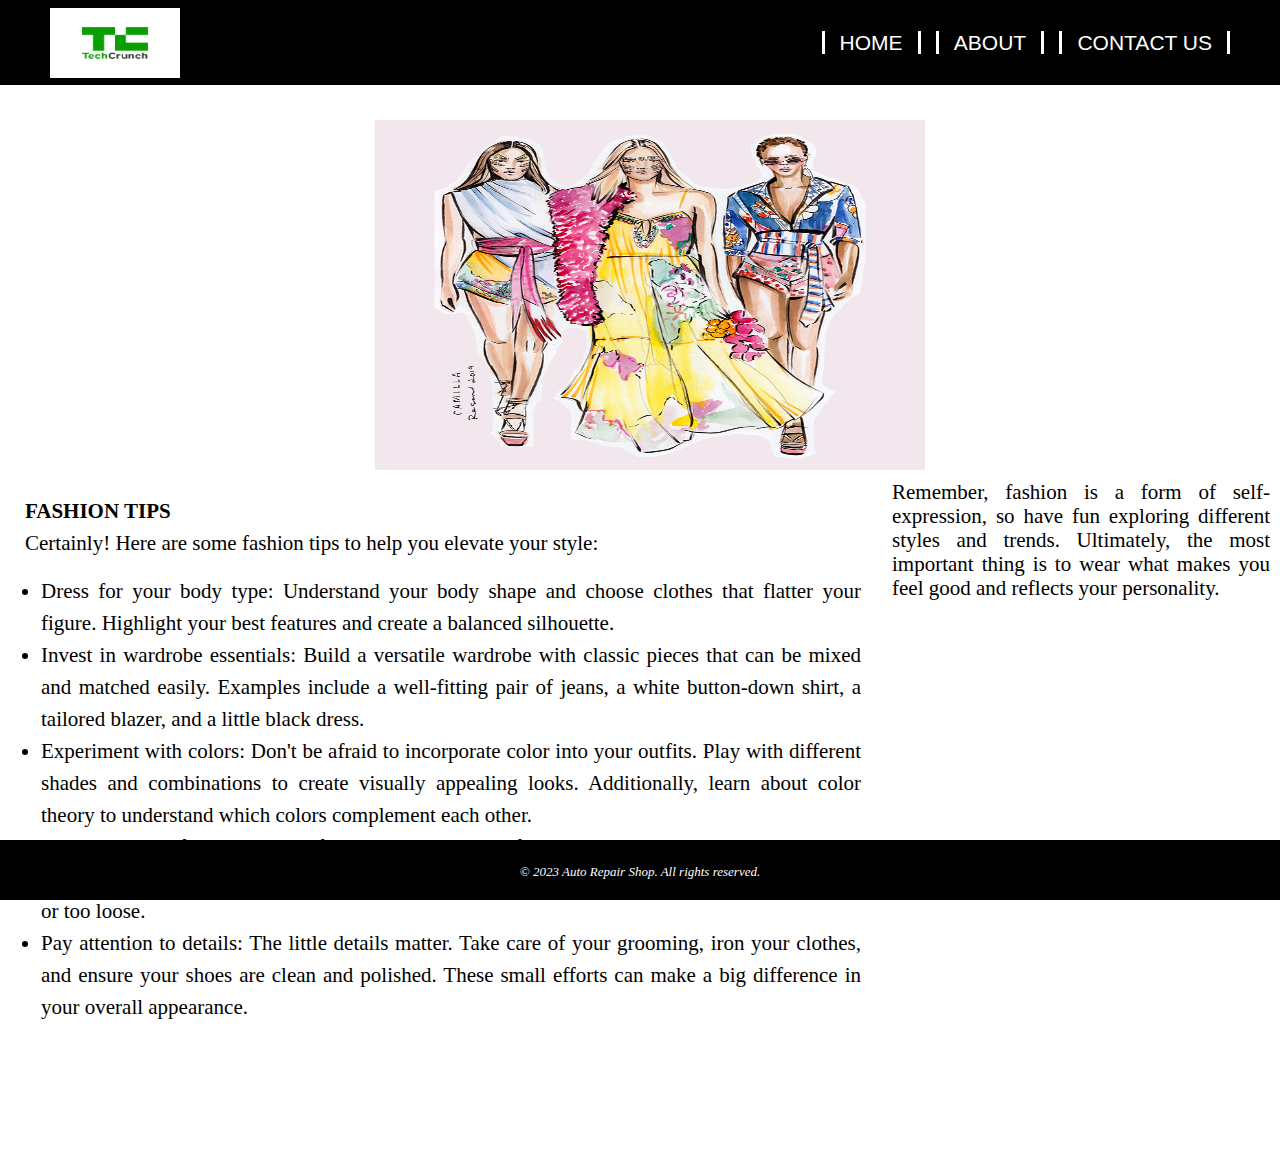
<file: index.html>
<html lang="en">
    <head>
        <meta charset="UTF-8" />
        <meta http-equiv="X-UA-Compatible" content="IE=edge" />
        <meta name="viewport" content="width=device-width, initial-scale=1.0" />
        <title>Document</title>
        <link rel="stylesheet" href="./css/style.css" />
        <link rel="shortcut icon" href="./images/logo.png" type="image/x-icon" />
    </head>
    <body>
        <div class="container">
            <header>
                <img src="./images/logo.png" alt="logo" />
                <nav>
                    <a href="#">HOME</a>
                    <a href="#">ABOUT</a>
                    <a href="#">CONTACT US</a>
                </nav>
            </header>
            <section>
                <main>
                    <div class="firstimg">
                        <img class="image1" src="./images/fashion image.jpg" alt="fashion-image">
                    </div>
                    <div class="maincontents">
                        <h2>FASHION TIPS</h2>
                        <p>
                            Certainly! Here are some fashion tips to help you
                            elevate your style:
                        </p>
                        <ol>
                            <li>
                                Dress for your body type: Understand your body shape
                                and choose clothes that flatter your figure.
                                Highlight your best features and create a balanced
                                silhouette.
                            </li>
                            <li>
                                Invest in wardrobe essentials: Build a versatile
                                wardrobe with classic pieces that can be mixed and
                                matched easily. Examples include a well-fitting pair
                                of jeans, a white button-down shirt, a tailored
                                blazer, and a little black dress.
                            </li>
                            <li>
                                Experiment with colors: Don't be afraid to
                                incorporate color into your outfits. Play with
                                different shades and combinations to create visually
                                appealing looks. Additionally, learn about color
                                theory to understand which colors complement each
                                other.
                            </li>
                            <li>
                                Pay attention to fit: Regardless of the price or
                                brand, ill-fitting clothes can ruin your overall
                                look. Make sure your garments fit well, hugging your
                                body in the right places without being too tight or
                                too loose.
                            </li>
                            <li>
                                Pay attention to details: The little details matter.
                                Take care of your grooming, iron your clothes, and
                                ensure your shoes are clean and polished. These
                                small efforts can make a big difference in your
                                overall appearance.
                            </li>
                        </ol>
                        <p class="fashiono">
                            Remember, fashion is a form of self-expression, so have
                            fun exploring different styles and trends. Ultimately,
                            the most important thing is to wear what makes you feel
                            good and reflects your personality.
                        </p>
                    </div>
                    <div class="asidee">
                        <p>
                            Remember, fashion is a form of self-expression, so
                            have fun exploring different styles and trends.
                            Ultimately, the most important thing is to wear what
                            makes you feel good and reflects your personality.
                        </p>
                    </div>
                </main>
            </section>
            <br />
            <footer>
                <p>&copy; 2023 Auto Repair Shop. All rights reserved.</p>
            </footer>
        </div>
    </body>
</html>
</file>
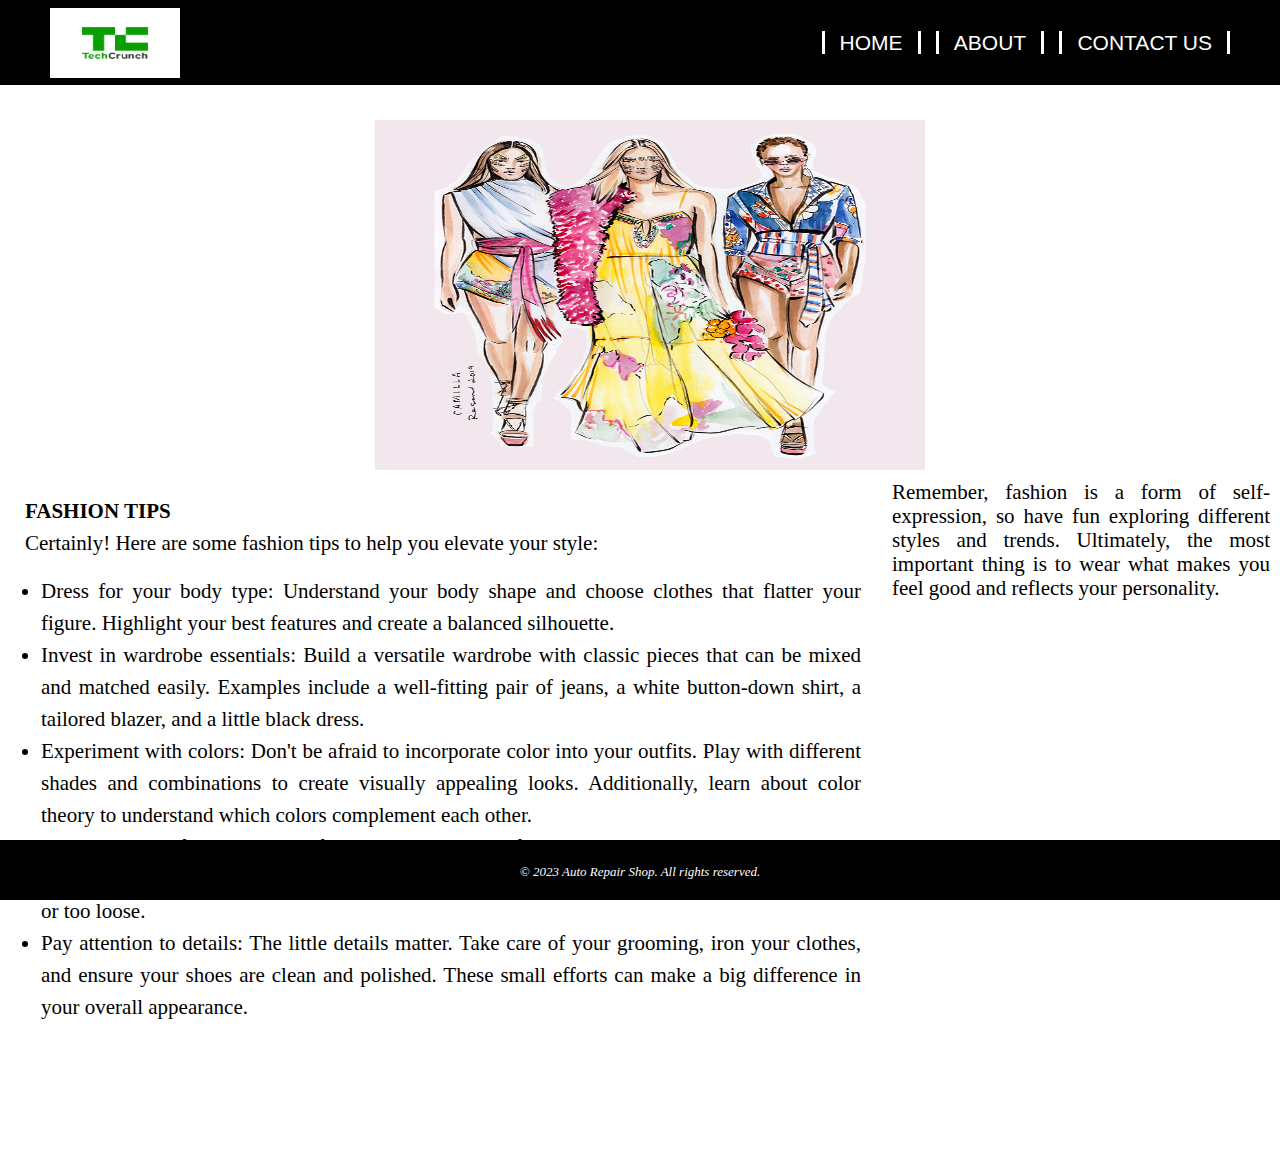
<file: html/index.html>
<html lang="en">
    <head>
        <meta charset="UTF-8" />
        <meta http-equiv="X-UA-Compatible" content="IE=edge" />
        <meta name="viewport" content="width=device-width, initial-scale=1.0" />
        <title>Document</title>
        <link rel="stylesheet" href="../css/style.css" />
        <link rel="shortcut icon" href="favicon.ico" type="image/x-icon" />
    </head>
    <body>
        <div class="container">
            <header>
                <img src="../images/logo.png" alt="logo" />
                <nav>
                    <a href="#">HOME</a>
                    <a href="#">ABOUT</a>
                    <a href="#">CONTACT US</a>
                </nav>
            </header>
            <section>
                <main>
                    <div class="firstimg">
                        <img class="image1" src="../images/fashion image.jpg" alt="fashion-image">
                    </div>
                    <div class="maincontents">
                        <h2>FASHION TIPS</h2>
                        <p>
                            Certainly! Here are some fashion tips to help you
                            elevate your style:
                        </p>
                        <ol>
                            <li>
                                Dress for your body type: Understand your body shape
                                and choose clothes that flatter your figure.
                                Highlight your best features and create a balanced
                                silhouette.
                            </li>
                            <li>
                                Invest in wardrobe essentials: Build a versatile
                                wardrobe with classic pieces that can be mixed and
                                matched easily. Examples include a well-fitting pair
                                of jeans, a white button-down shirt, a tailored
                                blazer, and a little black dress.
                            </li>
                            <li>
                                Experiment with colors: Don't be afraid to
                                incorporate color into your outfits. Play with
                                different shades and combinations to create visually
                                appealing looks. Additionally, learn about color
                                theory to understand which colors complement each
                                other.
                            </li>
                            <li>
                                Pay attention to fit: Regardless of the price or
                                brand, ill-fitting clothes can ruin your overall
                                look. Make sure your garments fit well, hugging your
                                body in the right places without being too tight or
                                too loose.
                            </li>
                            <li>
                                Pay attention to details: The little details matter.
                                Take care of your grooming, iron your clothes, and
                                ensure your shoes are clean and polished. These
                                small efforts can make a big difference in your
                                overall appearance.
                            </li>
                        </ol>
                        <p class="fashiono">
                            Remember, fashion is a form of self-expression, so have
                            fun exploring different styles and trends. Ultimately,
                            the most important thing is to wear what makes you feel
                            good and reflects your personality.
                        </p>
                    </div>
                    <div class="asidee">
                        <p>
                            Remember, fashion is a form of self-expression, so
                            have fun exploring different styles and trends.
                            Ultimately, the most important thing is to wear what
                            makes you feel good and reflects your personality.
                        </p>
                    </div>
                </main>
            </section>
            <br />
            <footer>
                <p>&copy; 2023 Auto Repair Shop. All rights reserved.</p>
            </footer>
        </div>
    </body>
</html>
</file>
<file: css/style.css>
html,
body,
div,
span,
applet,
object,
iframe,
h1,
h2,
h3,
h4,
h5,
h6,
p,
blockquote,
pre,
a,
abbr,
acronym,
address,
big,
cite,
code,
del,
dfn,
em,
img,
ins,
kbd,
q,
s,
samp,
small,
strike,
strong,
sub,
sup,
tt,
var,
b,
u,
i,
center,
dl,
dt,
dd,
ol,
ul,
li,
fieldset,
form,
label,
legend,
table,
caption,
tbody,
tfoot,
thead,
tr,
th,
td,
article,
aside,
canvas,
details,
embed,
figure,
figcaption,
footer,
header,
hgroup,
menu,
nav,
output,
ruby,
section,
summary,
time,
mark,
audio,
video {
    margin: 0;
    padding: 0;
    border: 0;
    font-size: 100%;
    vertical-align: baseline;
}

article,
aside,
details,
figcaption,
figure,
footer,
header,
hgroup,
menu,
nav,
section {
    display: block;
}

body {
    line-height: 1;
}

ol,
ul {
    list-style: none;
}

blockquote,
q {
    quotes: none;
}

blockquote::before,
blockquote::after,
q::before,
q::after {
    content: "";
    content: none;
}

table {
    border-collapse: collapse;
    border-spacing: 0;
}

/* Do not write a css rule above here! Use the space below  */


/* Write your css below here */
* {
    box-sizing: border-box;
}

.container {
    min-height: 100vh;
    flex-wrap: wrap;
    text-align: justify;
}
header {
    position: fixed;
    top: 0;
    background-color: rgb(0, 0, 0);
    width: 100%;
    height: 85px;
    display: flex;
    flex-direction: column;
    justify-content: space-between;
    align-items: center;
    padding-bottom: 50px;
}
img {
    width: 50px;
    height: 50px;
    margin: 10px;
}
nav a {
    color: white;
    text-decoration: none;
    padding:0 15px;
    font-family: "Segoe UI", Tahoma, Geneva, Verdana, sans-serif;
	border-left: white solid 3px;
	border-right: white solid 3px;
	margin-right: 10px;
}

main ol {
	padding: 1rem;
	list-style: disc;
}

section {
    display: flex;
    margin-top: 85px;
    padding: 10px;
    line-height: 1.5rem;
    text-align: justify;
    margin-bottom: 65px;
	
}
main {
    max-width: 100%;
}
.image1 {
    width: 200px;
    height: 200px;
}
.firstimg{
	text-align: center;
}
footer {
    background-color: #000000;
    height: 60px;
    padding: 20px;
    width: 100%;
    position: fixed;
    text-align: center;
    bottom: 0;
    left: 0;
}

footer p {
    color: #fdfdfd;
    font-family: "Shadows Into Light", cursive;
    font-style: italic;
    font-size: small;
}
.asidee{
    display: none;
}
@media screen and (width >= 576px) {
	.container{
		font-size: 20px;
		line-height: 1rem;
        text-align: justify;
	}
    .asidee{
        display: none;
    }
} 
@media screen and (width >= 768px) {
	.container{
		font-size: 20px;
		line-height: 1.5rem;
        text-align: justify;
	}
	header{
		padding-bottom: 100px;
	}
	.image1{
		width: 350px;
		height: 350px;
	}
	nav a {
		padding:0 15px;
		border-left: white solid 3px;
		border-right: white solid 3px;
		 margin-right: 10px;
	}
	section{
		margin-top: 100px;
	}
    .asidee{
        display: none;
    }
} 
@media screen and (width >= 992px) {
    .container{
        font-size: 21px;
        line-height: 1.5rem;
        text-align: justify;
    }
	header{
		display: flex;
		flex-direction: row;
		padding: 40px;
	}
	img{
		width: 130px;
		height: 70px;
	}
	
	.image1{
		width: 550px;
		height: 350px;
		margin-left: 30px;
	}
    .fashiono{
        display: none;
    }
    .maincontents{
        width: 70%;
        float: left;
        }
    .asidee{
        display: contents;
        max-width: 30%;
        text-align: justify;
    }
    .maincontents, .fashiono{
        line-height: 2rem;
        padding: 15px;
        text-align: justify;
    }
}
</file>
